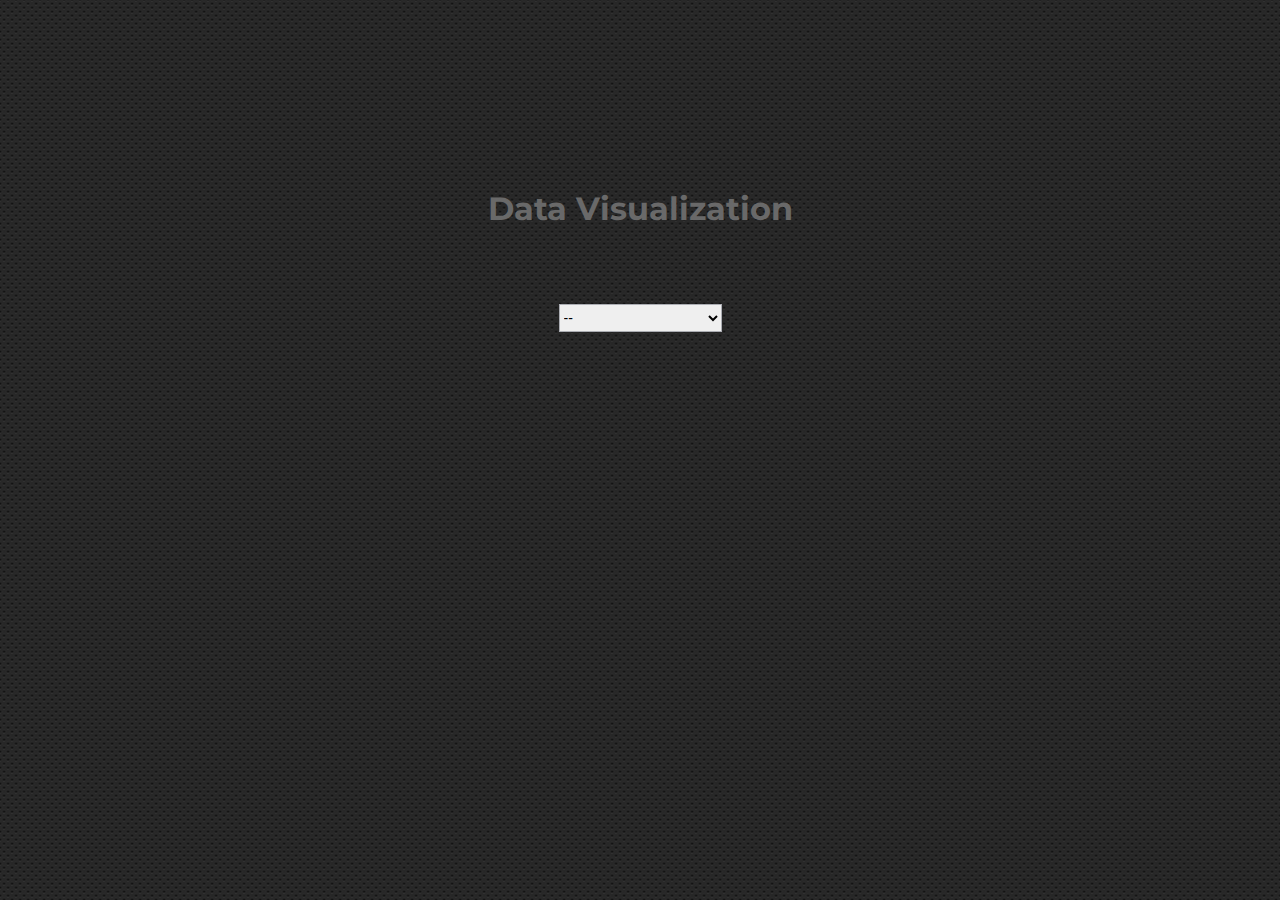
<file: index.html>
<!DOCTYPE html>
<html>
<head>
	<title>Main Choose</title>
    <link rel="stylesheet" href="style.css">

</head>
<body>


<div class = 'title' >
<h1>Data Visualization</h1>
</div>

<br><br><br>

<div class ="center">
	<select name="forma" onchange="location = this.value;"z>
	<option>--</option>

	 <option value="GDP2/index.html">GDP</option>
	 <option value="GDP/index.html">GDP with select</option>
	 <option value="Food/index.html">Food Production Index</option>
	 <option value="Comparison2/index.html">Company Comparison</option>
	 <option value="Comparison/index.html">Budget vs Actual</option>

	</select>
</div>
</body>
</html>
</file>
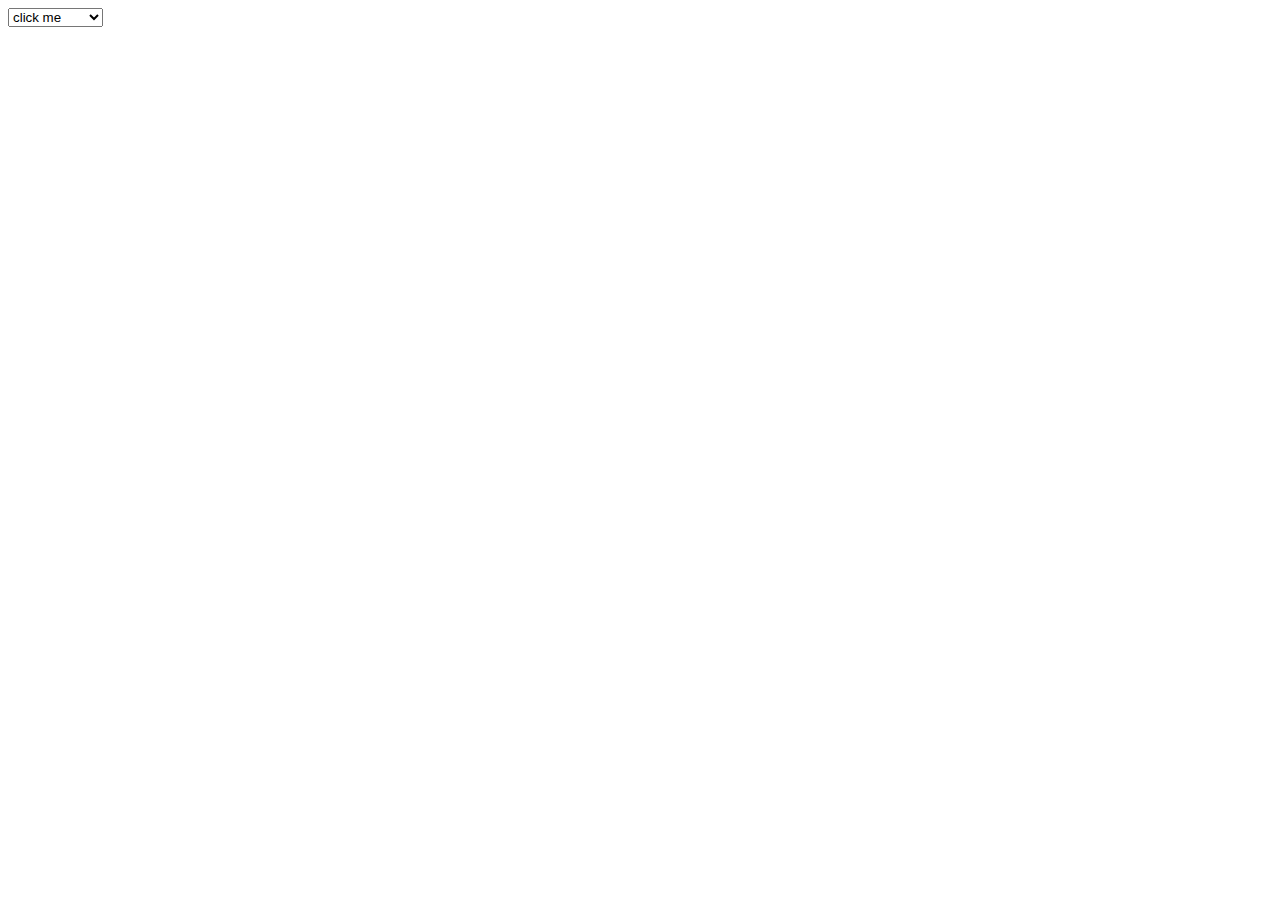
<file: Food/index.html>
<!DOCTYPE html>
<html>
<head>
	<title>Food Production Index</title>
	<script src="https://code.highcharts.com/highcharts.js"></script>
	<script src="https://code.highcharts.com/modules/exporting.js"></script>
	<script src="https://ajax.googleapis.com/ajax/libs/jquery/3.1.1/jquery.min.js"></script>
	<script src="sample.js"></script>
</head>
<body>
	<select id="selectid">

	  <option>click me</option>
	  <option value="ethiopia">Ethiopia</option>
	  <option value="congo">Congo</option>
	  <option value="southafrica">South Africa</option>
    </select>

	<div id="container" style="min-width: 310px; height: 400px; margin: 0 auto"></div>

</body>
</html>
</file>
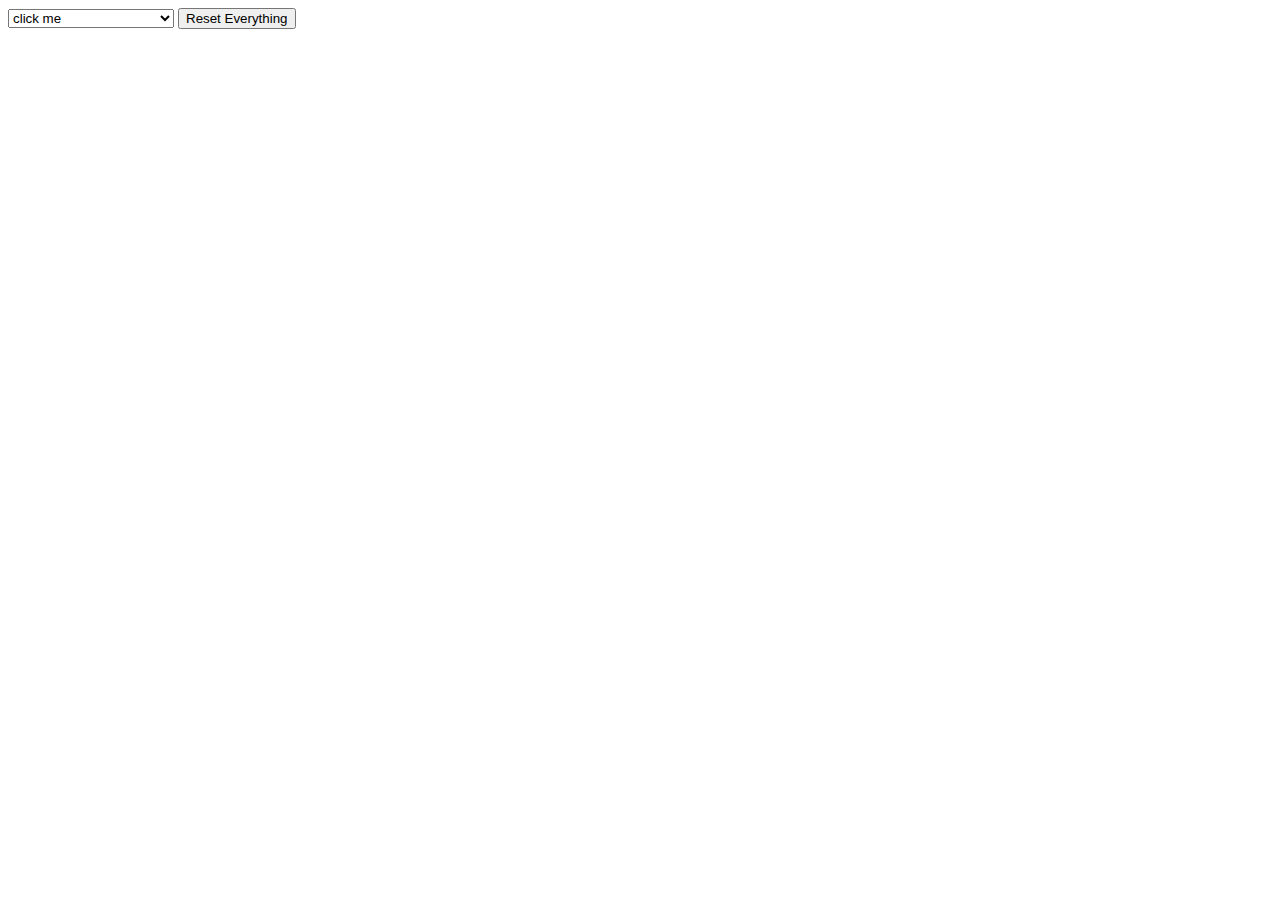
<file: GDP/index.html>
<!DOCTYPE html>
<html>
<head>
	<title>Attempt at select tag</title>
	<script src="https://code.highcharts.com/highcharts.js"></script>
	<script src="https://code.highcharts.com/modules/exporting.js"></script>
	<script src="https://ajax.googleapis.com/ajax/libs/jquery/3.1.1/jquery.min.js"></script>
	<script src="sample.js" type="text/javascript" ></script>

</head>
<body>

	<select id="selectid">

	  <option>click me</option>
	  <option value="AGO">Angola</option>
	  <option value="BEN">Benin</option>
	  <option value="BFA">Burkina Faso</option>
	  <option value="BWA">Botswana</option>
	  <option value="CAF">Central African Republic</option>
    </select>
  <button id="reset_everything">Reset Everything</button>
    <div id="container" style="min-width: 310px; height: 400px; margin: 0 auto"></div>



</body>
</html>
</file>
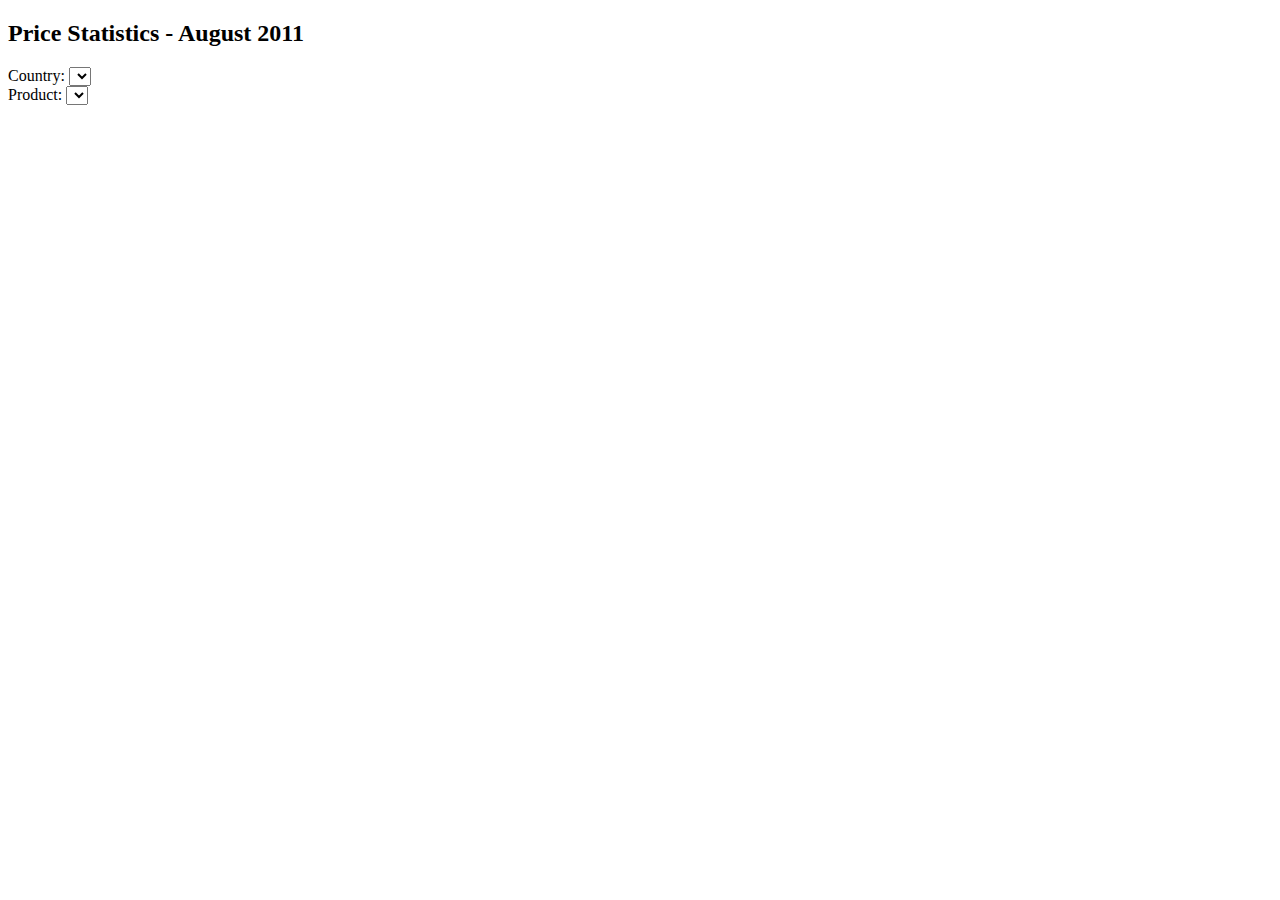
<file: Knoema/index.html>
<!DOCTYPE html>
<html>
<head>
	<title>Knoema sample data visualization</title>
	<script src="https://code.highcharts.com/highcharts.js"></script>
	<script src="https://code.highcharts.com/modules/exporting.js"></script>
	<script src="https://ajax.googleapis.com/ajax/libs/jquery/3.1.1/jquery.min.js"></script>
	<script type="text/javascript" src="http://dev.knoema.com/app-script?version=1.0"></script>
	<script src="sample.js"></script>
</head>
<body>
	<h2> Price Statistics - August 2011 </h2>

	<div>
		<label for="country">Country: </label>
		<select id="country"> </select>
	</div>
	<div>
		<label for="product">Product: </label>
		<select id="product"></select>
	</div>
	<div id="chart"></div>
</body>
</html>
</file>
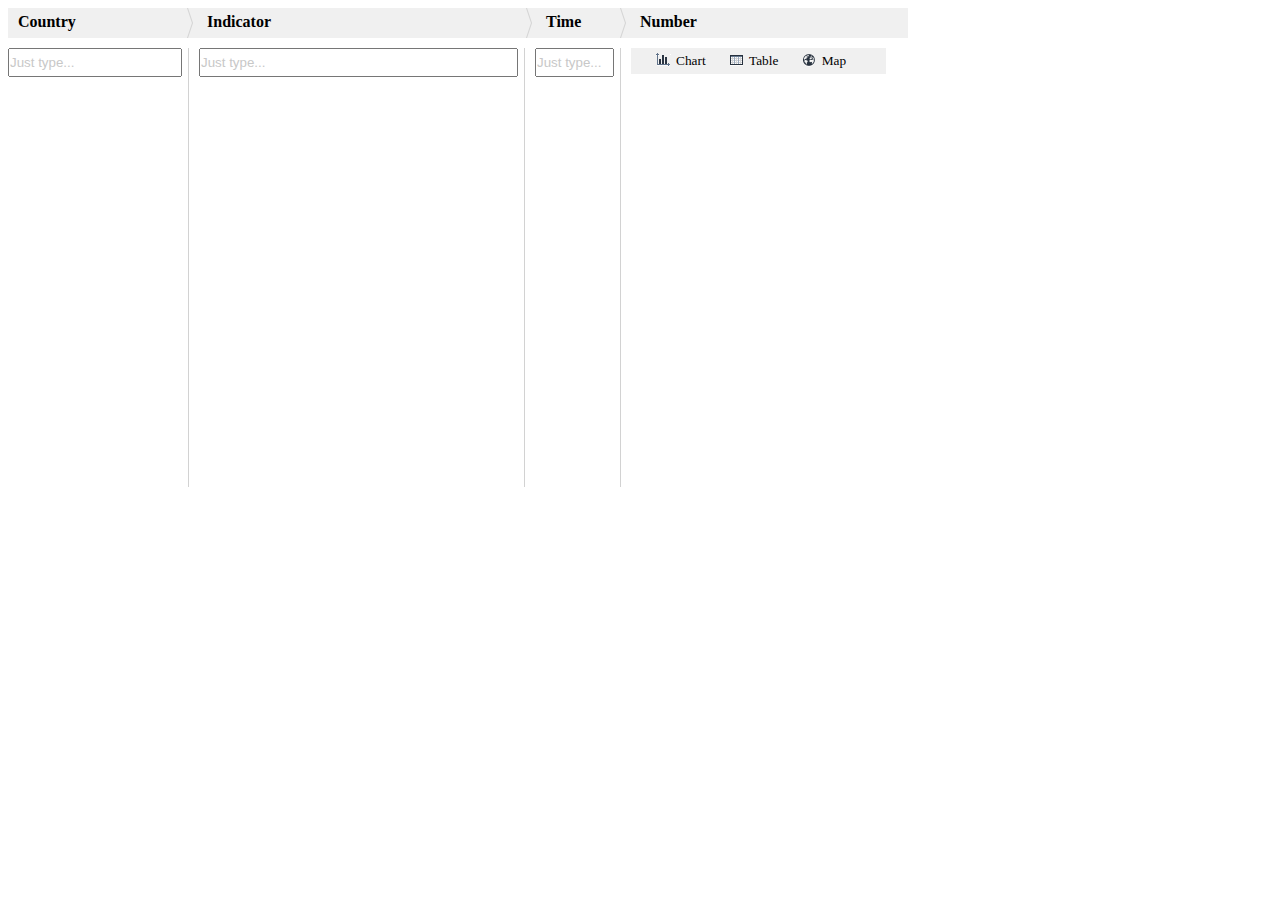
<file: Apps-master/fyn-africa/index.html>
﻿<!DOCTYPE html PUBLIC "-//W3C//DTD XHTML 1.0 Transitional//EN" "http://www.w3.org/TR/xhtml1/DTD/xhtml1-transitional.dtd">
<html xmlns="http://www.w3.org/1999/xhtml">
<head>
	<script type="text/javascript" src="http://code.jquery.com/jquery-1.7.2.min.js"></script>
	<script type="text/javascript" src="http://dev.knoema.com/app-script?version=1.0"></script>	
	<script type="text/javascript" src="js/fyn.js?version=1.1"></script>
	<link rel="stylesheet" href="css/site.css" type="text/css" />
	<title>Find your number </title>
</head>
<body>
	<div id="app-holder">
		<div id="steps">
			<div id="country">
				<span>Country</span>
				<img src="img/separator.png" alt="" />
			</div>
			<div id="indicator">
				<span>Indicator</span>
				<img src="img/separator.png" alt="" />
			</div>
			<div id="time">
				<span>Time</span>
				<img src="img/separator.png" alt="" />
			</div>
			<div id="number">
				<div>
					Number</div>
			</div>
		</div>
		<div class="step-container country">
			<input type="text" id="filter-country" value="Just type..." />
			<div id="list-country">
			</div>
		</div>
		<div class="step-container indicator">
			<input type="text" id="filter-indicator" value="Just type..." />
			<div id="list-indicator">
			</div>
		</div>
		<div class="step-container time">
			<input type="text" id="filter-time" value="Just type..." />
			<div id="list-time">
			</div>
		</div>
		<div class="last-step-container">
			<div id="result">
			</div>
			<div id="options">
				<div>
					<img src="img/chart.png" alt="chart" />
					<span>Chart</span>
				</div>
				<div>
					<img src="img/table.png" alt="table" />
					<span>Table</span>
				</div>
				<div>
					<img src="img/map.png" alt="map" />
					<span>Map</span>
				</div>
			</div>
			<div id="visualization">
			</div>
		</div>
	</div>
</body>
</html>
</file>
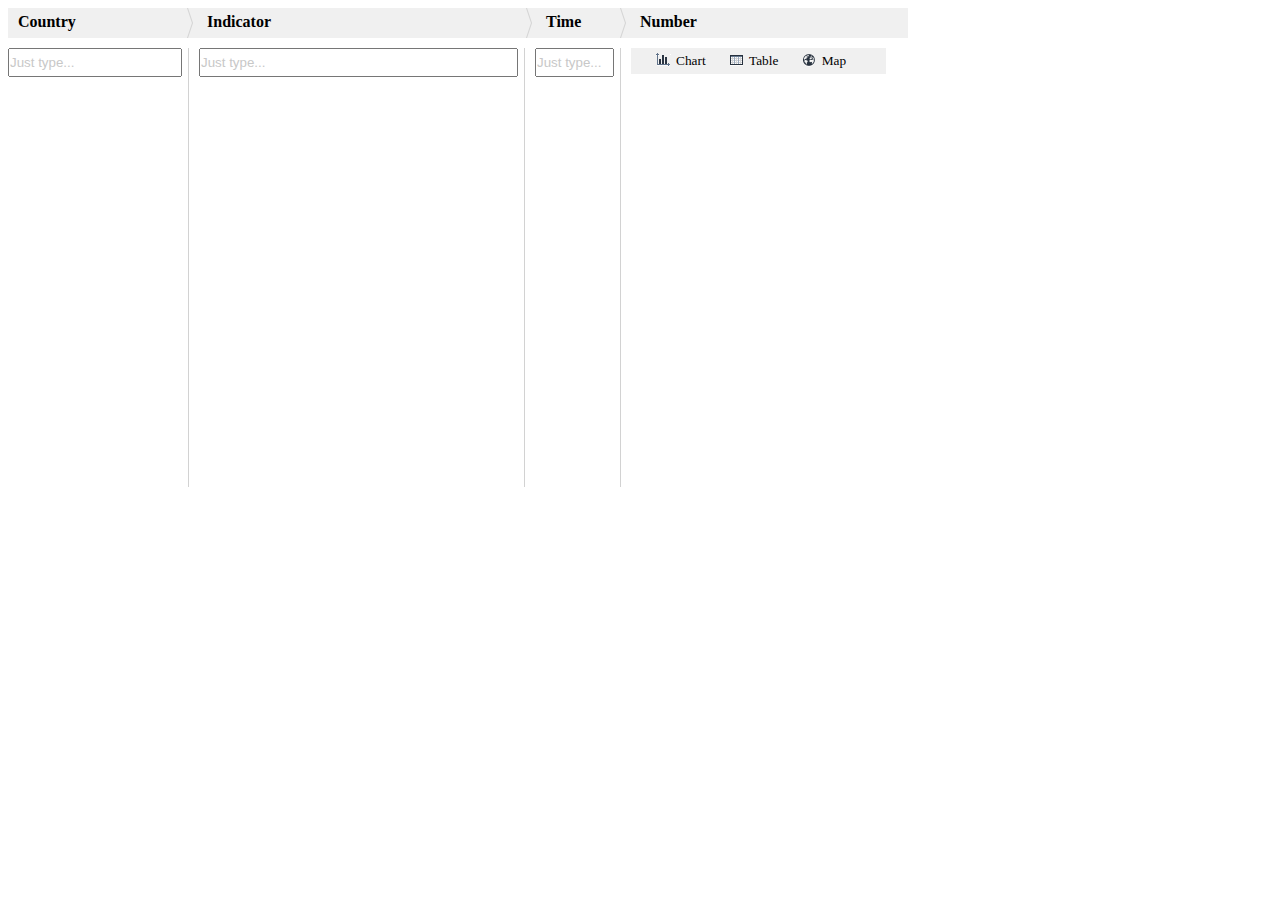
<file: Apps-master/fyn-ustravel/index.html>
﻿<!DOCTYPE html PUBLIC "-//W3C//DTD XHTML 1.0 Transitional//EN" "http://www.w3.org/TR/xhtml1/DTD/xhtml1-transitional.dtd">
<html xmlns="http://www.w3.org/1999/xhtml">
<head>
	<script type="text/javascript" src="http://code.jquery.com/jquery-1.7.2.min.js"></script>
	<script type="text/javascript" src="http://dev.knoema.com/app-script?version=1.0"></script>	
	<script type="text/javascript" src="js/fyn.js?version=1.1"></script>
	<link rel="stylesheet" href="css/site.css" type="text/css" />
	<title>Find your number </title>
</head>
<body>
	<div id="app-holder">
		<div id="steps">
			<div id="country">
				<span>Country</span>
				<img src="img/separator.png" alt="" />
			</div>
			<div id="indicator">
				<span>Indicator</span>
				<img src="img/separator.png" alt="" />
			</div>
			<div id="time">
				<span>Time</span>
				<img src="img/separator.png" alt="" />
			</div>
			<div id="number">
				<div>
					Number</div>
			</div>
		</div>
		<div class="step-container country">
			<input type="text" id="filter-country" value="Just type..." />
			<div id="list-country">
			</div>
		</div>
		<div class="step-container indicator">
			<input type="text" id="filter-indicator" value="Just type..." />
			<div id="list-indicator">
			</div>
		</div>
		<div class="step-container time">
			<input type="text" id="filter-time" value="Just type..." />
			<div id="list-time">
			</div>
		</div>
		<div class="last-step-container">
			<div id="result">
			</div>
			<div id="options">
				<div>
					<img src="img/chart.png" alt="chart" />
					<span>Chart</span>
				</div>
				<div>
					<img src="img/table.png" alt="table" />
					<span>Table</span>
				</div>
				<div>
					<img src="img/map.png" alt="map" />
					<span>Map</span>
				</div>
			</div>
			<div id="visualization">
			</div>
		</div>
	</div>
</body>
</html>
</file>
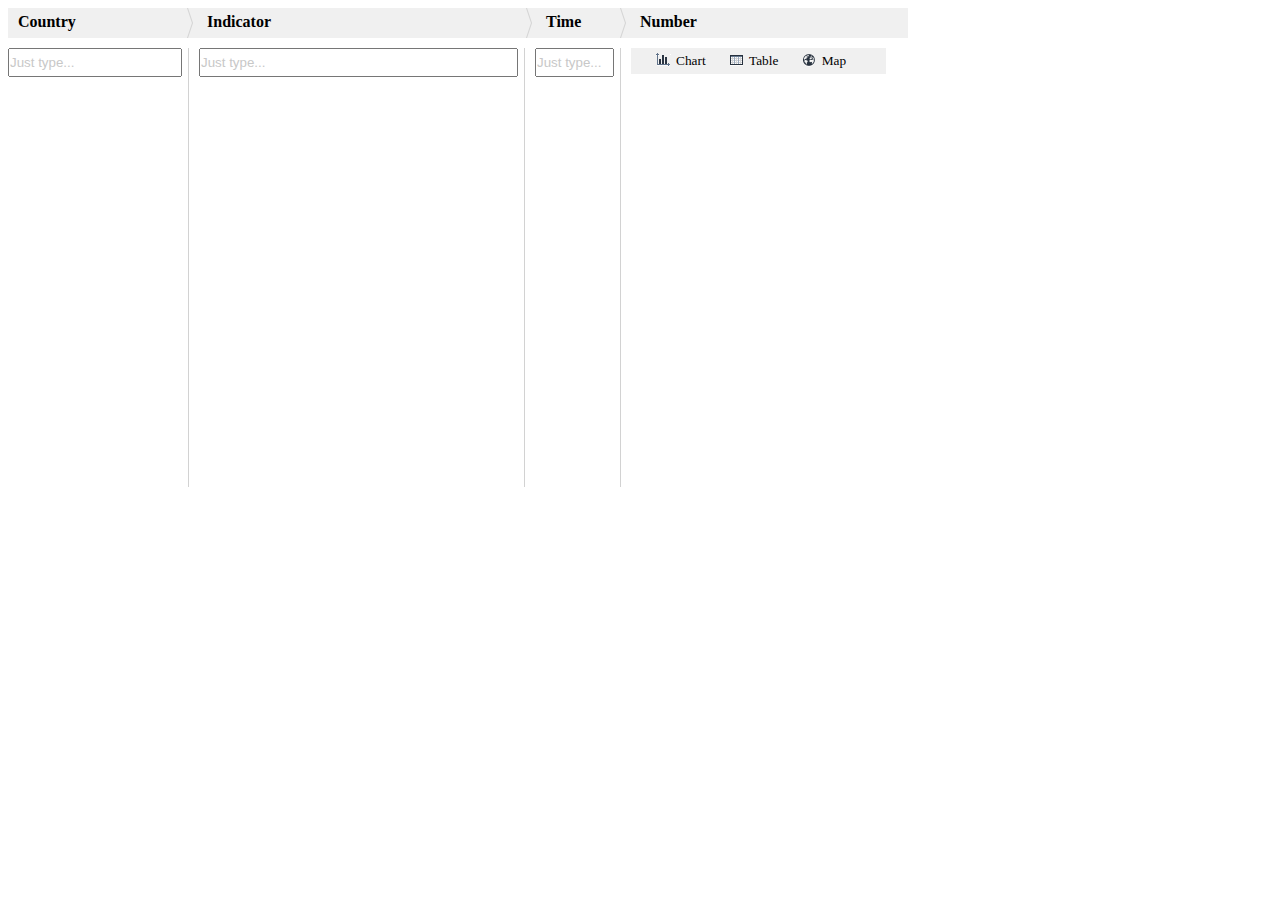
<file: Apps-master/fyn/index.html>
﻿<!DOCTYPE html PUBLIC "-//W3C//DTD XHTML 1.0 Transitional//EN" "http://www.w3.org/TR/xhtml1/DTD/xhtml1-transitional.dtd">
<html xmlns="http://www.w3.org/1999/xhtml">
<head>
	<script type="text/javascript" src="http://code.jquery.com/jquery-1.7.2.min.js"></script>
	<script type="text/javascript" src="http://dev.knoema.com/app-script?version=2.0"></script>	
	<script type="text/javascript" src="js/fyn.js?version=1.1"></script>
	<link rel="stylesheet" href="css/site.css" type="text/css" />
	<title>Find your number </title>
</head>
<body>
	<div id="app-holder">
		<div id="steps">
			<div id="country">
				<span>Country</span>
				<img src="img/separator.png" alt="" />
			</div>
			<div id="indicator">
				<span>Indicator</span>
				<img src="img/separator.png" alt="" />
			</div>
			<div id="time">
				<span>Time</span>
				<img src="img/separator.png" alt="" />
			</div>
			<div id="number">
				<div>
					Number</div>
			</div>
		</div>
		<div class="step-container country">
			<input type="text" id="filter-country" value="Just type..." />
			<div id="list-country">
			</div>
		</div>
		<div class="step-container indicator">
			<input type="text" id="filter-indicator" value="Just type..." />
			<div id="list-indicator">
			</div>
		</div>
		<div class="step-container time">
			<input type="text" id="filter-time" value="Just type..." />
			<div id="list-time">
			</div>
		</div>
		<div class="last-step-container">
			<div id="result">
			</div>
			<div id="options">
				<div>
					<img src="img/chart.png" alt="chart" />
					<span>Chart</span>
				</div>
				<div>
					<img src="img/table.png" alt="table" />
					<span>Table</span>
				</div>
				<div>
					<img src="img/map.png" alt="map" />
					<span>Map</span>
				</div>
			</div>
			<div id="visualization">
			</div>
		</div>
	</div>
</body>
</html>
</file>
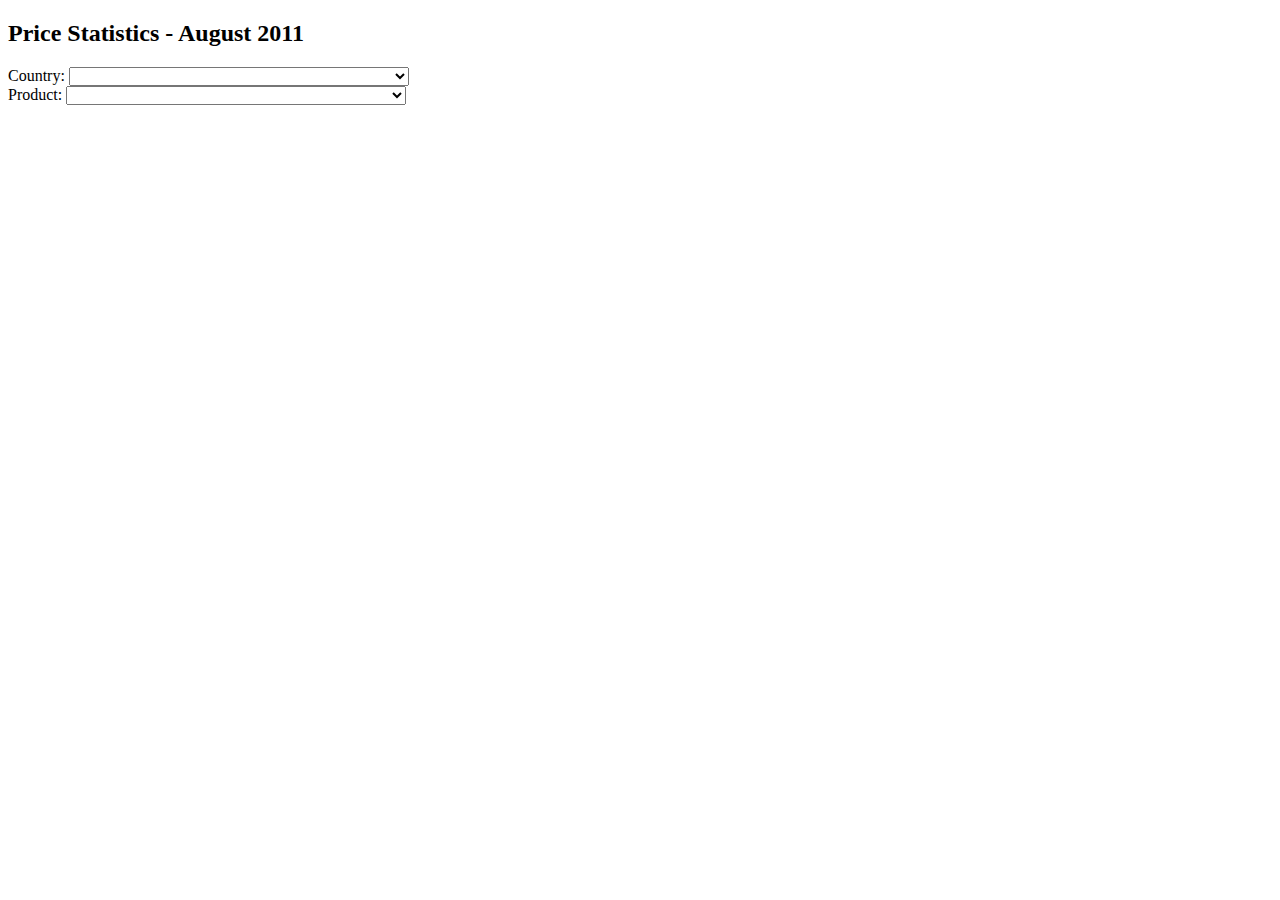
<file: Apps-master/sample/index.html>
<!doctype html>
<html>
<head>
	<title>Sample application </title>
	<script type="text/javascript" src="http://code.jquery.com/jquery-1.7.2.min.js"></script>
	<script type="text/javascript" src="http://dev.knoema.com/app-script?version=1.0"></script>
	<script type="text/javascript" src="js/sample.js"></script>
	<link rel="stylesheet" href="css/sample.css" type="text/css" />
</head>
<body>	
	<h2>
		Price Statistics - August 2011</h2>
	<div>
		<label for="country">
			Country:</label>
		<select id="country">
		</select>
	</div>
	<div>
		<label for="product">
			Product:</label>
		<select id="product">
		</select>
	</div>
	<div id="chart">
	</div>
</body>
</html>
</file>
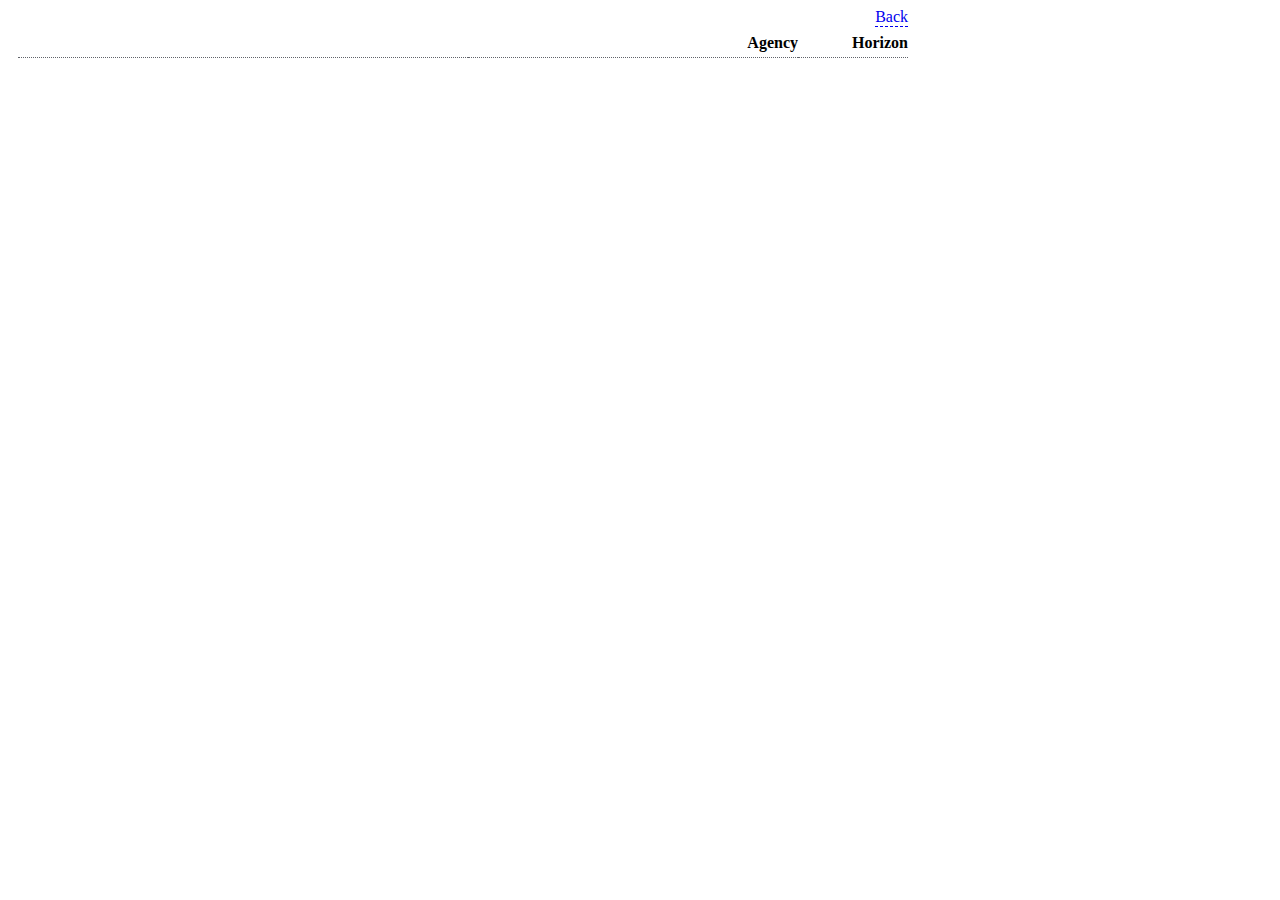
<file: Apps-master/ftt/explore.html>
﻿<!DOCTYPE html PUBLIC "-//W3C//DTD XHTML 1.0 Transitional//EN" "http://www.w3.org/TR/xhtml1/DTD/xhtml1-transitional.dtd">
<html xmlns="http://www.w3.org/1999/xhtml">
<head>
	<script type="text/javascript" src="http://code.jquery.com/jquery-1.7.2.min.js"></script>
	<script type="text/javascript" src="http://dev.knoema.com/app-script?version=1.0"></script>
	<script type="text/javascript" src="js/highcharts.js"></script>	
	<script type="text/javascript" src="js/ftt.js"></script>	
	<script type="text/javascript" src="js/charts.js"></script>	
	<script type="text/javascript">		
		Knoema.Helpers.ready(function () {
			var app = new apps.forecastTrackingTool();
			app.list();						
		});	
	</script>
	<link rel="stylesheet" href="css/site.css" type="text/css" />
	<title>Forecast Tracking Tool</title>
</head>
<body>
	<div id="app-holder">
		<div id="ftt-explore">
			<div id="header">
				<a href="javascript:history.go(-1)">Back</a>
				<div>
					&nbsp;
				</div>
			</div>
			<div id="filter">
				<label for="explore-filter">
					Filter:</label>
				<input type="text" id="explore-filter" />
			</div>
			<div id="tabs" style="display: none">
				<ul>
					<li class="active">List</li><li>Table</li><li>Map</li>
				</ul>
			</div>
			<div>
				<div id="list" class="tab-content">
					<div id="parameter">
						<div class="country">
							<div>
								&nbsp;
							</div>
						</div>
						<div id="countries">
						</div>
					</div>
					<div id="agency">
						<div class="country">
							<b>Agency</b></div>
						<div id="agencies">
						</div>
					</div>
					<div id="horizon">
						<div class="country">
							<b>Horizon</b></div>
						<div id="horizons">
						</div>
					</div>
				</div>
				<div class="tab-content hidden" id="table">
					<div id="statistics">
						<div id="legend-header">
							Best forecast accuracy
							<div id="tableLegend">
							</div>
						</div>
						<div id="statisticsOneYear">
						</div>
						<div id="statisticsTwoYears">
						</div>
					</div>
					<table style="display: none;">
						<tr>
							<th style="width: 60%">
								Country
							</th>
							<th style="width: 20%">
								1 year
							</th>
							<th style="width: 20%">
								2 years
							</th>
						</tr>
					</table>
				</div>
				<div class="tab-content hidden" id="map">
					<div id="map-header">
						Mean absolute error (MAE) <span class="selected">1 year</span> / <span>2 years</span>
						<div>
						</div>
					</div>
					<div id="ftt-map">
					</div>
				</div>
			</div>
		</div>
	</div>	
</body>
</html>
</file>
<file: style.css>
@import url(http://fonts.googleapis.com/css?family=Montserrat:400);

html, body {
  background-color: #777;
  background-image:url([data-uri]);
  padding-top: 80px;
  text-align: center;
}


select{
	height: 28px;
	border: 1px solid #ABADB3;
	font-size:14px; 

}

.center, .title {
    display:flex;
    justify-content:center;
    align-items:center;
}

.title {
  font-family: 'Montserrat';
  color: #696969;

}
</file>
<file: Apps-master/fyn-africa/css/site.css>
﻿body
{
	font-family: Calibri, Tahoma;
	font-size: 16px;
}

div#app-holder div#steps
{
	height: 30px;
	background-color: #F0F0F0;
	width:900px;
}

div#app-holder div#steps div
{
	display: inline-block;
}

div#app-holder div#steps span
{
	font-weight: bold;
	padding: 5px 0 0 10px;
	height: 25px;
	float: left;
}

div#app-holder div#steps img
{
	float: right;
}

div#app-holder div#steps div#country
{
	width: 185px;
}

div#app-holder div#steps div#indicator
{
	width: 335px;
}

div#app-holder div#steps div#time
{
	width: 90px;
}

div#app-holder div#steps div#number
{
	width: 255px;
}

div#app-holder div#steps div#number div
{
	float: left;
	display: inline-block;
	height: 25px;
	margin: 5px 0 0 10px;
	font-weight: bold;
}

div#app-holder div.step-container
{
	margin-top: 10px;
	border-right: 1px solid #D2D2D2;
	float: left;
	font-size: 10pt;
}

div#app-holder div.step-container.country
{
	width:180px;
}

div#app-holder div.step-container.country input
{
	height: 25px;
	padding: 0px;
	color: #c8c8c8;
	width: 170px;
}

div#app-holder div.step-container.country div
{
	margin: 10px 10px 0 0px;
}

div#app-holder div.step-container.indicator
{
	width: 335px;
}

div#app-holder div.step-container.indicator input
{
	height: 25px;
	padding: 0px;
	color: #c8c8c8;
	width: 315px;
	margin:0px 10px;
}

div#app-holder div.step-container.indicator div
{
	margin: 10px 10px 0 10px;
}

div#app-holder div.step-container.time
{
	width: 95px;
}

div#app-holder div.step-container.time input
{
	height: 25px;
	padding: 0px;
	color: #c8c8c8;
	width: 75px;
	margin: 0px 10px 0 10px;
}

div#app-holder div.step-container.time div
{
	margin: 10px 10px 0 10px;
}

div.step-container.country div, div.step-container.indicator div, div.step-container.time div
{
	height: 400px;
	overflow-y: auto;
}

div#app-holder div.last-step-container
{
	display: inline-block;
	width: 265px;
	height: 445px;
	float: none;
	font-size: 10pt;
	margin-top: 10px;
}

div#app-holder div.last-step-container div#options
{
	background-color: #F0F0F0;
	padding: 5px;
	margin: 0px 0 0 10px;
	
}

div#app-holder div.last-step-container div#options div
{
	display: inline-block;
	margin-left: 20px;
	cursor: pointer;
}

div#app-holder div.last-step-container div#options img
{
	float: left;
	padding-right: 5px;
}

div#app-holder div.last-step-container div.number
{
	margin: 0px 0 10px 10px;
	font-weight: bold;
	font-size: 18pt;
	border: 1px dashed #D2D2D2;
	text-align: center;	
}

div#app-holder div.last-step-container div.unit
{
	font-size:10pt;
	margin-top:5px;	
	font-weight:normal;
}

div#app-holder div.last-step-container div.no-number
{
	margin: 0px 0 10px 10px;
	border: 1px dashed #D2D2D2;
	text-align: center;
	font-size: 10pt;
	font-weight: normal;
}

div#app-holder div.last-step-container div.map, div.last-step-container div.chart
{
	width: 245px;
	height: 150px;
	margin: 10px 0 0 10px;
}

div#app-holder div.last-step-container div.table
{
	width: 245px;
	height: 330px;
	margin: 10px 0 0 20px;
}

div#app-holder div.last-step-container div#result div.chart
{
	width: 245px;
	height: 150px;
	margin: 10px 0 0 10px;
}

div#app-holder div.step-container ul
{
	padding: 0px;
	margin: 0px;
	list-style-type: none;
}

div#app-holder div.step-container ul li
{
	margin: 0 10px;
	padding: 2px;
	cursor: pointer;
}

div#app-holder div.step-container ul li:hover
{
	background-color: #F0F0F0;
}

div#app-holder div.step-container ul li.selected
{
	background-color: #059BDA;
	color:#fff;
}

div#app-holder div.step-container ul li.capital
{
	font-weight: bold;
}

div#app-holder div.last-step-container  div.fields
{
	margin:10px 10px 0 15px;
	height:350px;
	overflow-y:auto;
}

div#app-holder div.last-step-container  div.field 
{
	margin-bottom:5px;
}

div#app-holder div.last-step-container  div.field  span.property
{
	font-weight:bold;	
	margin-right:5px;
}
</file>
<file: Apps-master/fyn-ustravel/css/site.css>
﻿body
{
	font-family: Calibri, Tahoma;
	font-size: 16px;
}

div#app-holder div#steps
{
	height: 30px;
	background-color: #F0F0F0;
	width:900px;
}

div#app-holder div#steps div
{
	display: inline-block;
}

div#app-holder div#steps span
{
	font-weight: bold;
	padding: 5px 0 0 10px;
	height: 25px;
	float: left;
}

div#app-holder div#steps img
{
	float: right;
}

div#app-holder div#steps div#country
{
	width: 185px;
}

div#app-holder div#steps div#indicator
{
	width: 335px;
}

div#app-holder div#steps div#time
{
	width: 90px;
}

div#app-holder div#steps div#number
{
	width: 255px;
}

div#app-holder div#steps div#number div
{
	float: left;
	display: inline-block;
	height: 25px;
	margin: 5px 0 0 10px;
	font-weight: bold;
}

div#app-holder div.step-container
{
	margin-top: 10px;
	border-right: 1px solid #D2D2D2;
	float: left;
	font-size: 10pt;
}

div#app-holder div.step-container.country
{
	width:180px;
}

div#app-holder div.step-container.country input
{
	height: 25px;
	padding: 0px;
	color: #c8c8c8;
	width: 170px;
}

div#app-holder div.step-container.country div
{
	margin: 10px 10px 0 0px;
}

div#app-holder div.step-container.indicator
{
	width: 335px;
}

div#app-holder div.step-container.indicator input
{
	height: 25px;
	padding: 0px;
	color: #c8c8c8;
	width: 315px;
	margin:0px 10px;
}

div#app-holder div.step-container.indicator div
{
	margin: 10px 10px 0 10px;
}

div#app-holder div.step-container.time
{
	width: 95px;
}

div#app-holder div.step-container.time input
{
	height: 25px;
	padding: 0px;
	color: #c8c8c8;
	width: 75px;
	margin: 0px 10px 0 10px;
}

div#app-holder div.step-container.time div
{
	margin: 10px 10px 0 10px;
}

div.step-container.country div, div.step-container.indicator div, div.step-container.time div
{
	height: 400px;
	overflow-y: auto;
}

div#app-holder div.last-step-container
{
	display: inline-block;
	width: 265px;
	height: 445px;
	float: none;
	font-size: 10pt;
	margin-top: 10px;
}

div#app-holder div.last-step-container div#options
{
	background-color: #F0F0F0;
	padding: 5px;
	margin: 0px 0 0 10px;
	
}

div#app-holder div.last-step-container div#options div
{
	display: inline-block;
	margin-left: 20px;
	cursor: pointer;
}

div#app-holder div.last-step-container div#options img
{
	float: left;
	padding-right: 5px;
}

div#app-holder div.last-step-container div.number
{
	margin: 0px 0 10px 10px;
	font-weight: bold;
	font-size: 18pt;
	border: 1px dashed #D2D2D2;
	text-align: center;	
}

div#app-holder div.last-step-container div.unit
{
	font-size:10pt;
	margin-top:5px;	
	font-weight:normal;
}

div#app-holder div.last-step-container div.no-number
{
	margin: 0px 0 10px 10px;
	border: 1px dashed #D2D2D2;
	text-align: center;
	font-size: 10pt;
	font-weight: normal;
}

div#app-holder div.last-step-container div.map, div.last-step-container div.chart
{
	width: 245px;
	height: 150px;
	margin: 10px 0 0 10px;
}

div#app-holder div.last-step-container div.table
{
	width: 245px;
	height: 330px;
	margin: 10px 0 0 20px;
}

div#app-holder div.last-step-container div#result div.chart
{
	width: 245px;
	height: 150px;
	margin: 10px 0 0 10px;
}

div#app-holder div.step-container ul
{
	padding: 0px;
	margin: 0px;
	list-style-type: none;
}

div#app-holder div.step-container ul li
{
	margin: 0 10px;
	padding: 2px;
	cursor: pointer;
}

div#app-holder div.step-container ul li:hover
{
	background-color: #F0F0F0;
}

div#app-holder div.step-container ul li.selected
{
	background-color: #059BDA;
	color:#fff;
}

div#app-holder div.step-container ul li.capital
{
	font-weight: bold;
}

div#app-holder div.last-step-container  div.fields
{
	margin:10px 10px 0 15px;
	height:350px;
	overflow-y:auto;
}

div#app-holder div.last-step-container  div.field 
{
	margin-bottom:5px;
}

div#app-holder div.last-step-container  div.field  span.property
{
	font-weight:bold;	
	margin-right:5px;
}
</file>
<file: Apps-master/fyn/css/site.css>
﻿body
{
	font-family: Calibri, Tahoma;
	font-size: 16px;
}

div#app-holder div#steps
{
	height: 30px;
	background-color: #F0F0F0;
	width:900px;
}

div#app-holder div#steps div
{
	display: inline-block;
}

div#app-holder div#steps span
{
	font-weight: bold;
	padding: 5px 0 0 10px;
	height: 25px;
	float: left;
}

div#app-holder div#steps img
{
	float: right;
}

div#app-holder div#steps div#country
{
	width: 185px;
}

div#app-holder div#steps div#indicator
{
	width: 335px;
}

div#app-holder div#steps div#time
{
	width: 90px;
}

div#app-holder div#steps div#number
{
	width: 255px;
}

div#app-holder div#steps div#number div
{
	float: left;
	display: inline-block;
	height: 25px;
	margin: 5px 0 0 10px;
	font-weight: bold;
}

div#app-holder div.step-container
{
	margin-top: 10px;
	border-right: 1px solid #D2D2D2;
	float: left;
	font-size: 10pt;
}

div#app-holder div.step-container.country
{
	width:180px;
}

div#app-holder div.step-container.country input
{
	height: 25px;
	padding: 0px;
	color: #c8c8c8;
	width: 170px;
}

div#app-holder div.step-container.country div
{
	margin: 10px 10px 0 0px;
}

div#app-holder div.step-container.indicator
{
	width: 335px;
}

div#app-holder div.step-container.indicator input
{
	height: 25px;
	padding: 0px;
	color: #c8c8c8;
	width: 315px;
	margin:0px 10px;
}

div#app-holder div.step-container.indicator div
{
	margin: 10px 10px 0 10px;
}

div#app-holder div.step-container.time
{
	width: 95px;
}

div#app-holder div.step-container.time input
{
	height: 25px;
	padding: 0px;
	color: #c8c8c8;
	width: 75px;
	margin: 0px 10px 0 10px;
}

div#app-holder div.step-container.time div
{
	margin: 10px 10px 0 10px;
}

div.step-container.country div, div.step-container.indicator div, div.step-container.time div
{
	height: 400px;
	overflow-y: auto;
}

div#app-holder div.last-step-container
{
	display: inline-block;
	width: 265px;
	height: 445px;
	float: none;
	font-size: 10pt;
	margin-top: 10px;
}

div#app-holder div.last-step-container div#options
{
	background-color: #F0F0F0;
	padding: 5px;
	margin: 0px 0 0 10px;
	
}

div#app-holder div.last-step-container div#options div
{
	display: inline-block;
	margin-left: 20px;
	cursor: pointer;
}

div#app-holder div.last-step-container div#options img
{
	float: left;
	padding-right: 5px;
}

div#app-holder div.last-step-container div.number
{
	margin: 0px 0 10px 10px;
	font-weight: bold;
	font-size: 18pt;
	border: 1px dashed #D2D2D2;
	text-align: center;	
}

div#app-holder div.last-step-container div.unit
{
	font-size:10pt;
	margin-top:5px;	
	font-weight:normal;
}

div#app-holder div.last-step-container div.no-number
{
	margin: 0px 0 10px 10px;
	border: 1px dashed #D2D2D2;
	text-align: center;
	font-size: 10pt;
	font-weight: normal;
}

div#app-holder div.last-step-container div.map, div.last-step-container div.chart
{
	width: 245px;
	height: 150px;
	margin: 10px 0 0 10px;
}

div#app-holder div.last-step-container div.table
{
	width: 245px;
	height: 330px;
	margin: 10px 0 0 20px;
}

div#app-holder div.last-step-container div#result div.chart
{
	width: 245px;
	height: 150px;
	margin: 10px 0 0 10px;
}

div#app-holder div.step-container ul
{
	padding: 0px;
	margin: 0px;
	list-style-type: none;
}

div#app-holder div.step-container ul li
{
	margin: 0 10px;
	padding: 2px;
	cursor: pointer;
}

div#app-holder div.step-container ul li:hover
{
	background-color: #F0F0F0;
}

div#app-holder div.step-container ul li.selected
{
	background-color: #059BDA;
	color:#fff;
}

div#app-holder div.step-container ul li.capital
{
	font-weight: bold;
}

div#app-holder div.last-step-container  div.fields
{
	margin:10px 10px 0 15px;
	height:350px;
	overflow-y:auto;
}

div#app-holder div.last-step-container  div.field 
{
	margin-bottom:5px;
}

div#app-holder div.last-step-container  div.field  span.property
{
	font-weight:bold;	
	margin-right:5px;
}
</file>
<file: Apps-master/sample/css/sample.css>
body
{
	font: 12pt Calibri;
}

select#country,select#product
{
	width:340px;	
}

div#chart
{
	width:400px;
	height:250px;
}
</file>
<file: Apps-master/ftt/css/site.css>
﻿body
{
	font-family: Calibri, Tahoma;
	font-size: 16px;
}

div#app-holder
{
	width: 890px;
	margin-left:10px;
}

div#app-holder div.loading
{

	position: absolute;
	left: 0;
	top: 0;
	right: 0;
	bottom: 0;
	text-align: center;
	background-color: white;
}

div#app-holder div#tabs
{
	border-bottom: 1px solid #059BDA;
	margin-top: 10px;
	position: relative;
	width: 100%;
}
div#app-holder div#tabs ul
{
	margin: 0;
	padding: 0;
}
div#app-holder div#tabs ul li
{
	background-color: #E5E4E4;
	color: black;
	cursor: pointer;
	display: inline-block;
	font-family: Calibri;
	font-size: 12pt;
	font-weight: normal;
	height: 100%;
	margin-right: 2px;
	padding: 5px 10px;
	text-decoration: none;
}
div#app-holder div#tabs ul li.active
{
	background-color: #059BDA;
	color: #FFFFFF;
	font-weight: bold;
}

.map-tooltip
{
	position: absolute;
	display: block;
	z-index: 1500;
}

.map-tooltip-cont
{
	display: block;
	padding: 2px 5px 2px 5px;
	background: black;
	border: 3px solid;
	font: Normal 10pt arial, sans-serif;
	color: white;
	opacity: 0.85;
	-moz-border-radius: 5px;
	-webkit-border-radius: 5px;
	border-radius: 5px;
}


/* Index page */

div#ftt-index div#text p
{
	text-align: justify;
}

div#ftt-index ul
{
	list-style: none;
	padding: 0px;
	margin: 0px;
}

div#ftt-index ul li
{
	width: 210px;
	height: 150px;
	display: inline-block;
	text-align: center;
}

ul.ftt-charts li p a
{
	border-bottom: 1px dotted;
	color: #222222;
	font-weight: bold;
	text-decoration: none;
}

div#ftt-index ul li div
{
	height: 100px;
	width: 210px;
}

div#ftt-index a#explore-forecasting
{
	background-image: url("/img/button-explore-forecasting.png");
	background-position: 0 0;
	display: inline-block;
	height: 50px;
	width: 259px;
}

div#ftt-index a#explore-forecasting:hover
{
	background-position: 0 50px;
}

div#ftt-index h3
{
	height:50px;	
}

div#ftt-index h3 span.selected
{
	border-bottom: medium none;
	color: #059BDA;
	cursor: pointer;
}

div#ftt-index h3 span
{
	border-bottom: 1px dotted #222222;
	cursor: pointer;
}

div#ftt-index div#tooltip
{
	background-color: #dce6f1;
	position: fixed;
	font-size: 10pt;
	font-family: Calibri;
	white-space: nowrap;
	z-index: 100;
	box-shadow: 0 0 5px 0 #A3A3A3;
}

/* Selection page */

div#ftt-selection div a
{
	border-bottom: 1px dashed;
	text-decoration: none;
}

div#ftt-selection table
{
	width: 100%;
}

div#ftt-selection table td#left
{
	width: 50%;
	border-right: 1px dashed #606369;
	vertical-align: top;
}

div#ftt-selection table div#countries div a, div#ftt-selection table div#indicators div a
{
	border-bottom: 1px dotted #606369;
	color: #222222;
	cursor: pointer;
	text-decoration: none;
}

div#ftt-selection table td#left div#filter
{
	padding-bottom: 5px;
}

div#ftt-selection table td#right
{
	vertical-align: top;
}

div#ftt-selection table td#right div#indicators
{
	padding-left: 10px;
}

/*Explore page*/

div#ftt-explore div#header a
{
	border-bottom: 1px dashed;
	text-decoration: none;
	float: right;
}

div#ftt-explore div#filter
{
	padding: 5px 0px;
	display: none;
}

div#ftt-explore div#list div#parameter
{
	width: 450px;
	display: inline-block;
	float: left;
}
div#ftt-explore div#list div#parameter div.country div
{
	font-weight: bold;
}

div#ftt-explore div#header div
{
	font-size: 115%;
	font-weight: bold;
}

div#ftt-explore div#list div#agency
{
	width: 330px;
	text-align: right;
	display: inline-block;
	float: left;
}
div#ftt-explore div#list div#horizon
{
	width: 110px;
	text-align: right;
	display: inline-block;
}

div#ftt-explore div.tab-content.hidden
{
	display: none;
}

div#ftt-explore div.country
{
	border-bottom: 1px dotted #606369;
	padding: 5px 0;
}

div#ftt-explore div.country.expanded
{
	height: 370px;
}

div#ftt-explore div.country a.source-color
{
	border: medium none;
	display: inline-block;
	height: 12px;
	margin-right: 5px;
	text-decoration: underline;
	vertical-align: middle;
	width: 12px;
}

div#ftt-explore div.country span.source
{
	border-bottom: 1px solid #606369;
	color: #606369;
	cursor: pointer;
}

div#ftt-explore div.country span.year
{
	border-bottom: 1px solid #0066CC;
	color: #0066CC;
	cursor: pointer;
	margin-left: 8px;
}
div#ftt-explore div.country div.chart
{
	height: 300px;
	padding-top: 10px;
	position: absolute;
	width: 850px;
	z-index: 100;
}

div#ftt-explore div#table table
{
	width: 850px;
	border-collapse: collapse;
}

div#ftt-explore div#table table th
{
	font-weight: bold;
	text-align: left;
}

div#ftt-explore div#table table td, th
{
	border: 1px solid #CCCCCC;
	padding: 5px;
}

div#ftt-explore div#table div#legend-header
{
	padding: 10px 0px;
	font-weight: bold;
}

div#ftt-explore div#table div#legend-header a.source-color
{
	border: medium none;
	display: inline-block;
	height: 12px;
	margin-right: 5px;
	text-decoration: underline;
	vertical-align: middle;
	width: 12px;
}

div#ftt-explore div#table table td .source-color
{
	margin-right: 0;
	width: 100%;
	border: medium none;
	display: inline-block;
	height: 12px;
	text-decoration: underline;
	vertical-align: middle;
}

div#ftt-explore div#table div#legend-header div#tableLegend
{
	float: right;
}

div#ftt-explore div#table div#statisticsOneYear
{
	height: 200px;
	width: 850px;
}

div#ftt-explore div#table div#statisticsTwoYears
{
	height: 200px;
	width: 850px;
}

div#ftt-explore div#map div#map-header
{
	padding: 10px 0px;
	font-weight: bold;
}

div#ftt-explore div#map div#map-header span
{
	cursor: pointer;
}

div#ftt-explore div#map div#map-header span.selected
{
	border-bottom: medium none;
	color: #059BDA;
	cursor: pointer;
}


div#ftt-explore div#map div#map-header a.source-color
{
	border: medium none;
	display: inline-block;
	height: 12px;
	margin-right: 5px;
	text-decoration: underline;
	vertical-align: middle;
	width: 12px;
}
div#ftt-explore div#map div#map-header div
{
	float: right;
}

div#ftt-explore div#map div#ftt-map
{
	height: 600px;
	width: 100%;
}
</file>
